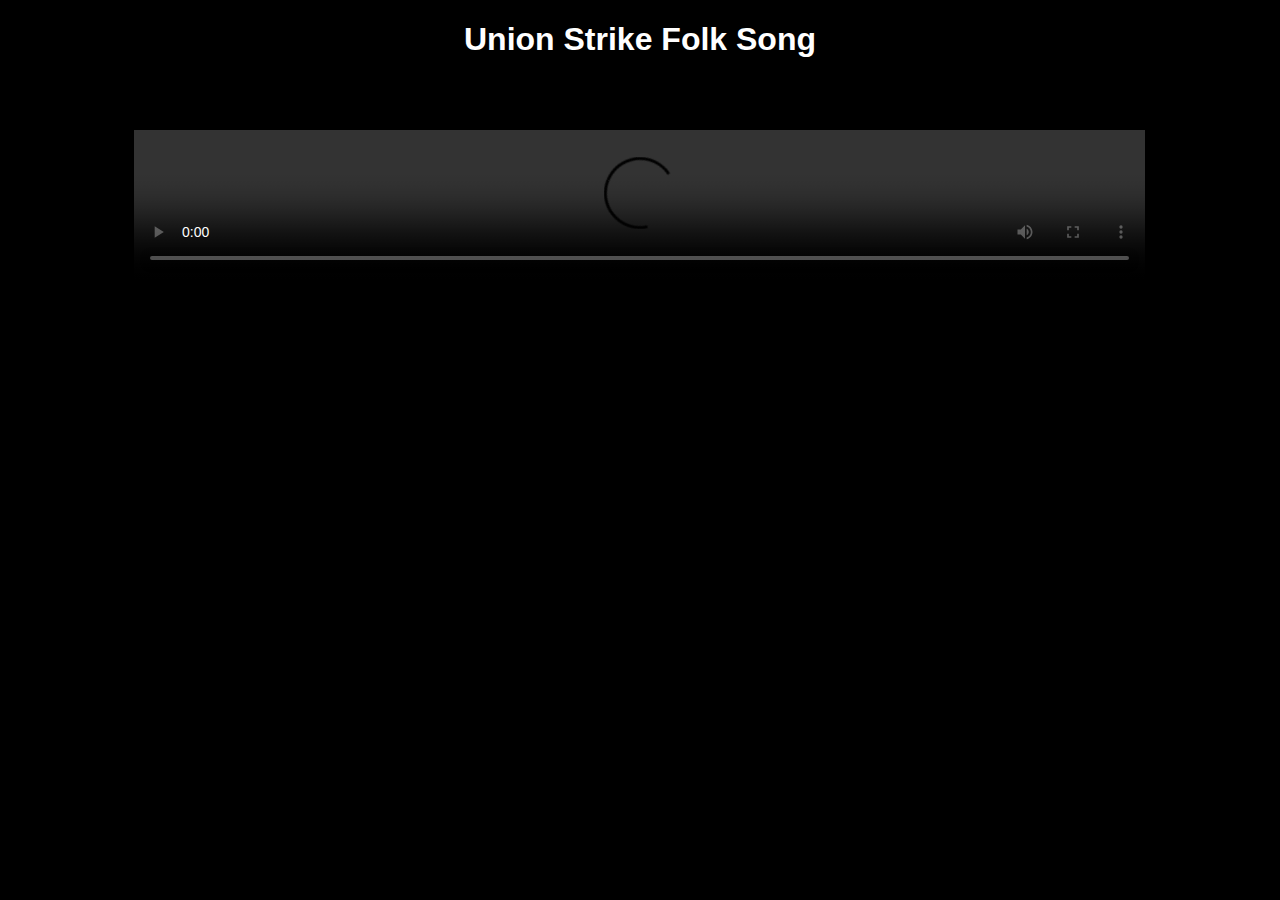
<file: butwehavethepower/index.html>
<!DOCTYPE html>
<html>
<head>
<meta charset="utf-8" />
<title>Union Strike Folk Song</title>
<link rel="stylesheet" href="style.css" type="text/css" />
</head>

<body>

<h1 id="title">Union Strike Folk Song</h1>

<video src="https://www.cs.tufts.edu/comp/120/butwehavethepower.mp4" id="butwehavethepower" controls></video>
<div id="lyrics"></div>

<script>
    var video = document.getElementById("butwehavethepower");

    const getLyrics = function(time, displayHandler) {
        var verse1 = "Lisa:<br>" +
                     "Come gather round, children,<br>" +
                     "It's high time ye learned,<br>" +
                     "'Bout a hero named Homer<br>'" +
                     "And a devil named Burns.<br><br>" +
                     "We'll march 'till we drop<br>" + 
                     "The girls and the fellas.<br>" +
                     "We'll fight 'till death<br>" +
                     "Or else fold like umbrellas.";
        var verse2 = "So we'll march day and night<br>" + 
                     "By the big cooling tower.<br>" +
                     "They have the plant<br><br>" + 
                     "But we have the power.";
        var verse4 = "Lenny:<br>" +
                     "Now do \"Classical Gas!\"<br>";

        if (time < 26) {
            displayHandler(verse1);
        } else if (time < 38) {
            displayHandler("");
        } else if (time < 51) {
            displayHandler(verse2);
        } else if (time < 53) {
            displayHandler("");
        } else if (time < 55) {
            displayHandler(verse4);
        } else if (time < 72) { 
            displayHandler("");
        } else if (time < 92) {
            displayHandler(verse2);
        } else {
            displayHandler("");
        }
    };

    const display = function(text) {
        var lyricsBlock = document.getElementById("lyrics");
        lyricsBlock.innerHTML = text;
    };

    video.ontimeupdate = (event) => {
        getLyrics(video.currentTime, display);
    };
</script>
</body>
</html>
</file>
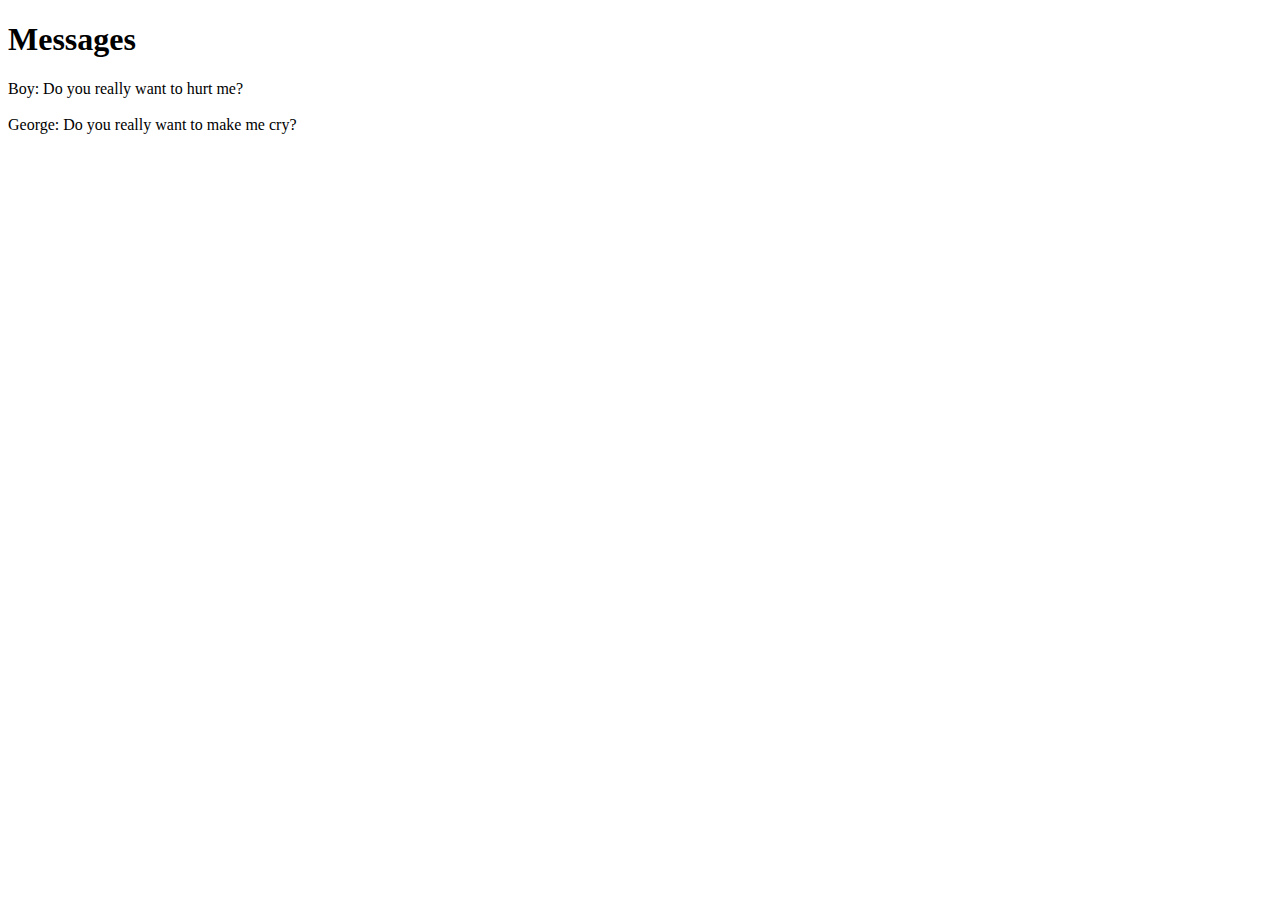
<file: messages/index.html>
<!DOCTYPE html>

<html>

<head>
  <meta charset="utf-8" />
  <title>Messages</title>
  <script>
    function loadMessages() {
      jsonData = '[{"id":1,"content":"Do you really want to hurt me?","username":"Boy"},{"id":2,"content":"Do you really want to make me cry?","username":"George"}]';
      jsonArray = JSON.parse(jsonData);
      displayMessage(jsonArray[0]);
      messageDivider()
      displayMessage(jsonArray[1]);
    }

    function displayMessage(doc) {
        sender = doc["username"];
        message = doc["content"];
        messageDisplay = document.getElementById("messages");
        messageDisplay.innerHTML += sender + ": " + message;
    }

    function messageDivider() {
        messageDisplay = document.getElementById("messages");
        messageDisplay.innerHTML += "<br><br>";
    }

  </script>
</head>

<body onload="loadMessages()">
  <h1>Messages</h1>
  <div id="messages"></div>
</body>

</html>
</file>
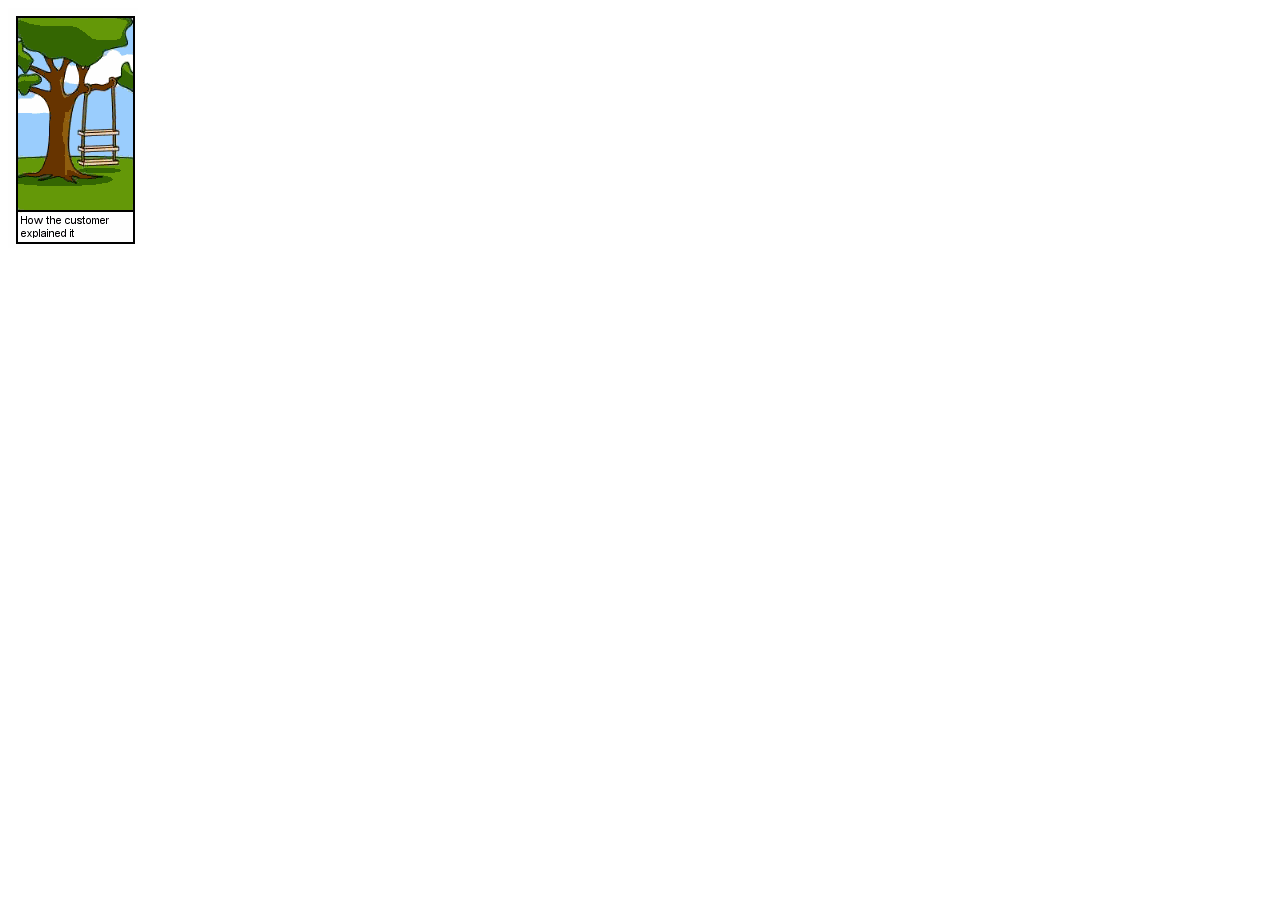
<file: responsive/index.html>
<!DOCTYPE html>

<html>
    <head>
        <title>Software Development</title>
        <link rel="stylesheet" href="responsive.css" />
        <meta charset="utf-8" />
    </head>

    <body>
        <div class="software"></div>
    </body>
</html>
</file>
<file: butwehavethepower/style.css>
body {
    background-color:black;
    text-align:center;
    font-family:Helvetica;
    color:white;
}

#title {
    font-weight:bold;
    padding-bottom:50px;
}

#butwehavethepower {
    width:80%;
    padding-bottom: 50px;
}

#lyrics {
    color:yellow;
    font-size: 24px;
}
</file>
<file: responsive/responsive.css>
@media screen and (min-width: 1200px) {
    .software { 
        width:130px;
        height:240px;
        background:url(software.png) 0px 0px;
    }
}

@media screen and (min-width: 1100px) and (max-width: 1200px) {
    .software {
        width:130px;
        height:240px;
        background:url(software.png) -128px 0px;
    }
}

@media screen and (min-width: 1000px) and (max-width: 1100px) {
    .software {
        width:130px;
        height:240px;
        background:url(software.png) -256px 0px;
    }
}

@media screen and (min-width: 900px) and (max-width: 1000px) {
    .software {
        width:130px;
        height:240px;
        background:url(software.png) -384px 0px;
    }
}

@media screen and (min-width: 800px) and (max-width: 900px) {
    .software {
        width:130px;
        height:240px;
        background:url(software.png) -512px 0px;
    }
}

@media screen and (min-width: 700px) and (max-width: 800px) {
    .software {
        width:130px;
        height:240px;
        background:url(software.png) 0px 240px;
    }
}

@media screen and (min-width: 600px) and (max-width: 700px) {
    .software {
        width:130px;
        height:240px;
        background:url(software.png) -128px 240px;
    }
}

@media screen and (min-width: 500px) and (max-width: 600px) {
    .software {
        width:130px;
        height:240px;
        background:url(software.png) -256px 240px;
    }
}

@media screen and (min-width: 400px) and (max-width: 500px) {
    .software {
        width:130px;
        height:240px;
        background:url(software.png) -384px 240px;
    }
}

@media screen and (min-width: 0px) and (max-width: 400px) {
    .software {
        width:130px;
        height:240px;
        background:url(software.png) -512px 240px;
    }
}
</file>
